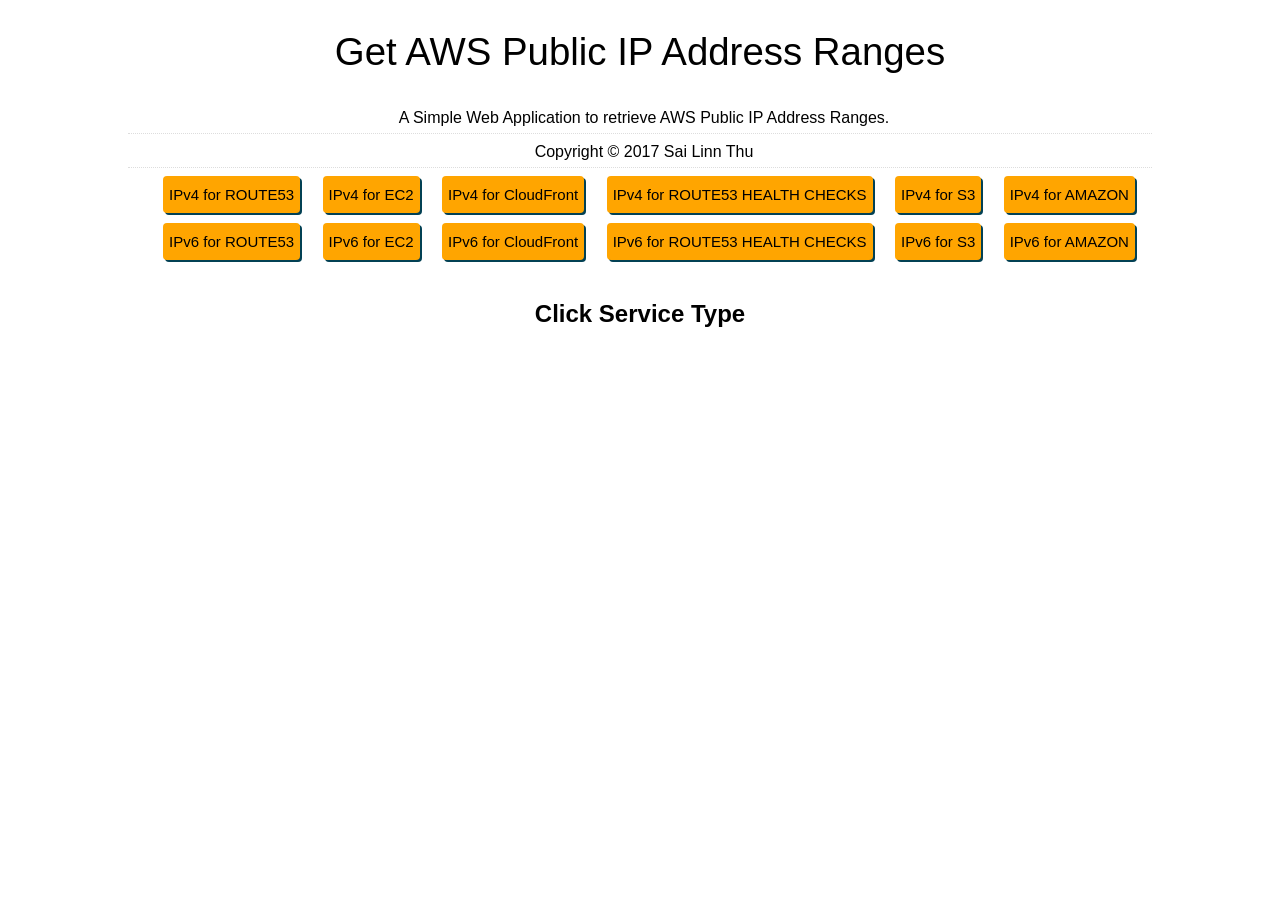
<file: index.html>
<!DOCTYPE html>
<html>
<head>
	<title>Get AWS Public IP Address Ranges</title>
	<link rel="stylesheet" type="text/css" href="style.css">
</head>
<body>
	<center>
		<head>
			<h1>Get AWS Public IP Address Ranges</h1>
			<br>
			<p>A Simple Web Application to retrieve AWS Public IP Address Ranges.</p>

			<p>Copyright © 2017 Sai Linn Thu</p>
			<br>
			<button class="ipv4" id="btn">IPv4 for ROUTE53</button>
			<button class="ipv4" id="btn2">IPv4 for EC2</button>
			<button class="ipv4" id="btn3">IPv4 for CloudFront</button>
			<button class="ipv4" id="btn4">IPv4 for ROUTE53 HEALTH CHECKS</button>
			<button class="ipv4" id="btn5">IPv4 for S3</button>
			<button class="ipv4" id="btn6">IPv4 for AMAZON</button>
			<button class="ipv6" id="btn7">IPv6 for ROUTE53</button>
			<button class="ipv6" id="btn8">IPv6 for EC2</button>
			<button class="ipv6" id="btn9">IPv6 for CloudFront</button>
			<button class="ipv6" id="btn10">IPv6 for ROUTE53 HEALTH CHECKS</button>
			<button class="ipv6" id="btn11">IPv6 for S3</button>
			<button class="ipv6" id="btn12">IPv6 for AMAZON</button>
		</head>
		
		<h2 id="serviceHeadLine">Click Service Type</h2>
		
		<div id="info">
			
		</div>
		<!-- <div id="route53info">
			
		</div>
		<div id="ec2info">
			
		</div>
		<div id="cloudfrontinfo">
			
		</div>
		<div id="route53healthinfo">
			
		</div>
		<div id="s3info">
			
		</div> -->

		<script type="text/javascript" src="main.js"></script>
	</center>
</body>
</html>
</file>
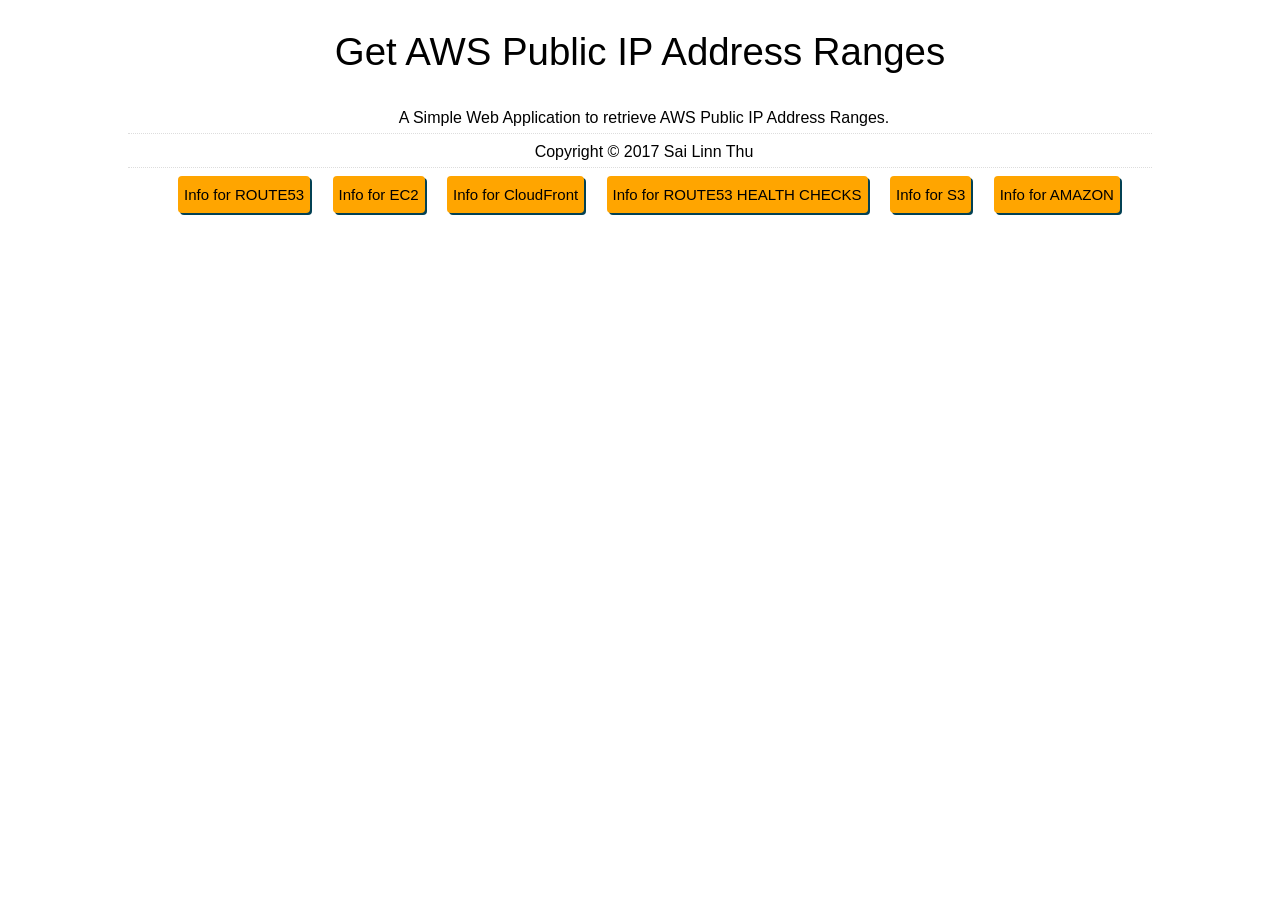
<file: archive/index.html>
<!DOCTYPE html>
<html>
<head>
	<title>Get AWS Public IP Address Ranges</title>
	<link rel="stylesheet" type="text/css" href="style.css">
</head>
<body>
	<center>
		<head>
			<h1>Get AWS Public IP Address Ranges</h1>
			<br>
			<p>A Simple Web Application to retrieve AWS Public IP Address Ranges.</p>

			<p>Copyright © 2017 Sai Linn Thu</p>
			<br>
			<button id="btn">Info for ROUTE53</button>
			<button id="btn2">Info for EC2</button>
			<button id="btn3">Info for CloudFront</button>
			<button id="btn4">Info for ROUTE53 HEALTH CHECKS</button>
			<button id="btn5">Info for S3</button>
			<button id="btn6">Info for AMAZON</button>
		</head>

		<div id="info">
			
		</div>
		<!-- <div id="route53info">
			
		</div>
		<div id="ec2info">
			
		</div>
		<div id="cloudfrontinfo">
			
		</div>
		<div id="route53healthinfo">
			
		</div>
		<div id="s3info">
			
		</div> -->

		<script type="text/javascript" src="main.js"></script>
	</center>
</body>
</html>
</file>
<file: style.css>
html, body {
  padding: 0;
  margin: 0;
}

.hide-me {
  visibility: hidden;
  opacity: 0;
  transform: scale(.75);
}

h1 {
  margin-top: 0;
  font-size: 2.4em;
  font-weight: normal;
  display: inline-block;
  
}

body {
  font-family: Helvetica, sans-serif;
  padding: 30px 10%;
}

button {
  background-color: orange; /*#046380*/
  color: black;
  border: none;
  padding: 10px 6px;
  font-size: 15px;
  border-radius: 4px;
  cursor: pointer;
  outline: none;
  box-shadow: 2px 2px 0 #034154;
  margin-bottom: 10px;
  margin-left: 18px;
  transition: opacity .4s ease-out, transform .4s ease-out, visibility .4s ease-out;
  position: relative;
  top: -10px;
}

button:hover {
  background-color: #566573; /*#034F66*/
  color: #FFF;
}

button:active {
  background-color: #034154; /*#034154*/
  box-shadow: none;
  position: relative;
  top: -8px;
  left: 2px;
}

p {
  padding: 4px 0 2px 8px;
  line-height: 1.7;
  border-bottom: 1px dotted #DDD;
  list-style: none;
  margin: 0;
}
</file>
<file: archive/style.css>
html, body {
  padding: 0;
  margin: 0;
}

.hide-me {
  visibility: hidden;
  opacity: 0;
  transform: scale(.75);
}

h1 {
  margin-top: 0;
  font-size: 2.4em;
  font-weight: normal;
  display: inline-block;
  
}

body {
  font-family: Helvetica, sans-serif;
  padding: 30px 10%;
}

button {
  background-color: orange; /*#046380*/
  color: black;
  border: none;
  padding: 10px 6px;
  font-size: 15px;
  border-radius: 4px;
  cursor: pointer;
  outline: none;
  box-shadow: 2px 2px 0 #034154;
  margin-bottom: 10px;
  margin-left: 18px;
  transition: opacity .4s ease-out, transform .4s ease-out, visibility .4s ease-out;
  position: relative;
  top: -10px;
}

button:hover {
  background-color: #566573; /*#034F66*/
  color: #FFF;
}

button:active {
  background-color: #034154; /*#034154*/
  box-shadow: none;
  position: relative;
  top: -8px;
  left: 2px;
}

p {
  padding: 4px 0 2px 8px;
  line-height: 1.7;
  border-bottom: 1px dotted #DDD;
  list-style: none;
  margin: 0;
}
</file>
